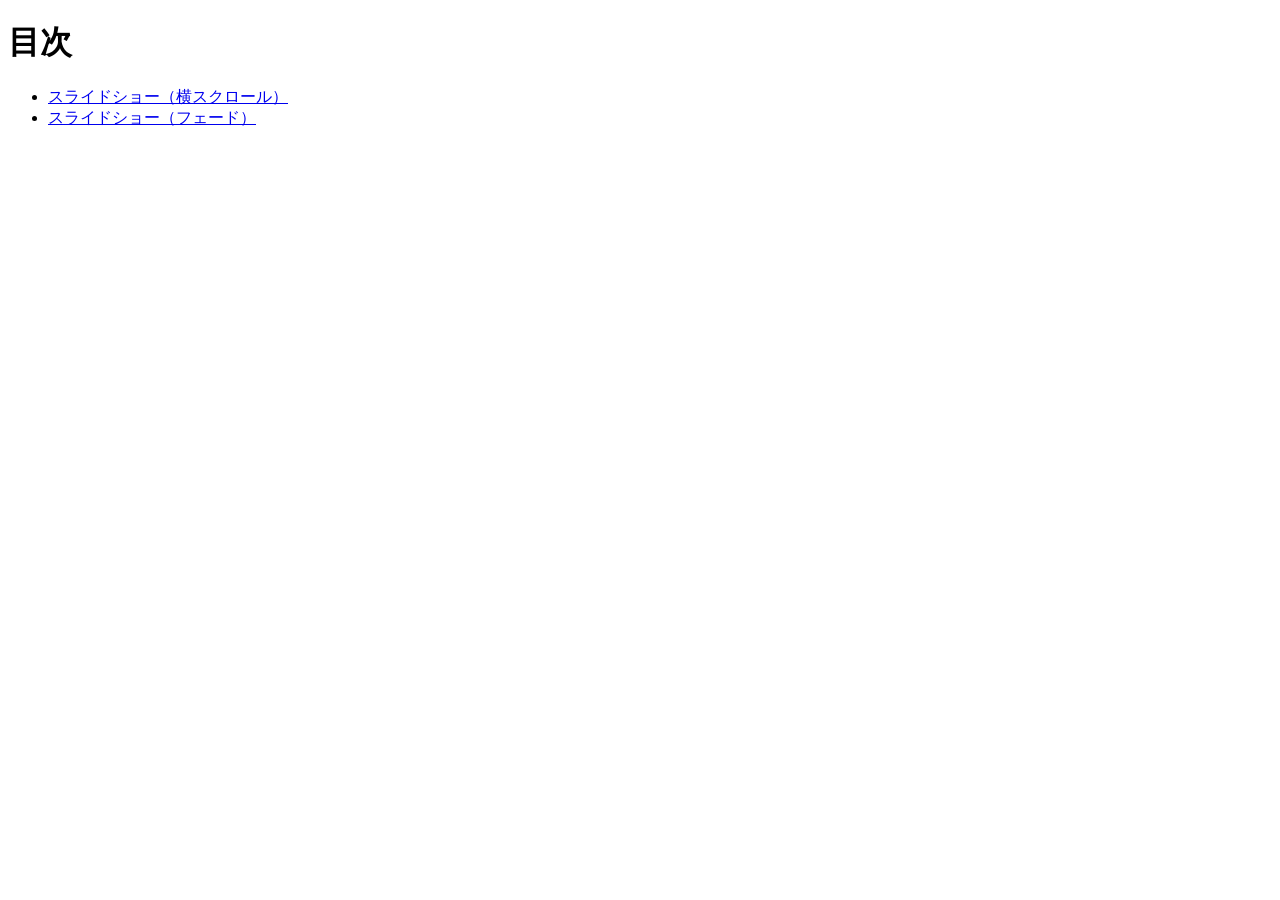
<file: index.html>
<!doctype html>
<html lang="ja">
  <head>
    <meta charset="utf-8">
    <title>20261015-js</title>
  </head>

  <body>
    <h1>目次</h1>
    <ul>
      <li><a href="slideshow-scroll/index.html">スライドショー（横スクロール）</a></li>
      <li><a href="slideshow-fade/index.html">スライドショー（フェード）</a></li>
    </ul>
  </body>
</html>
</file>
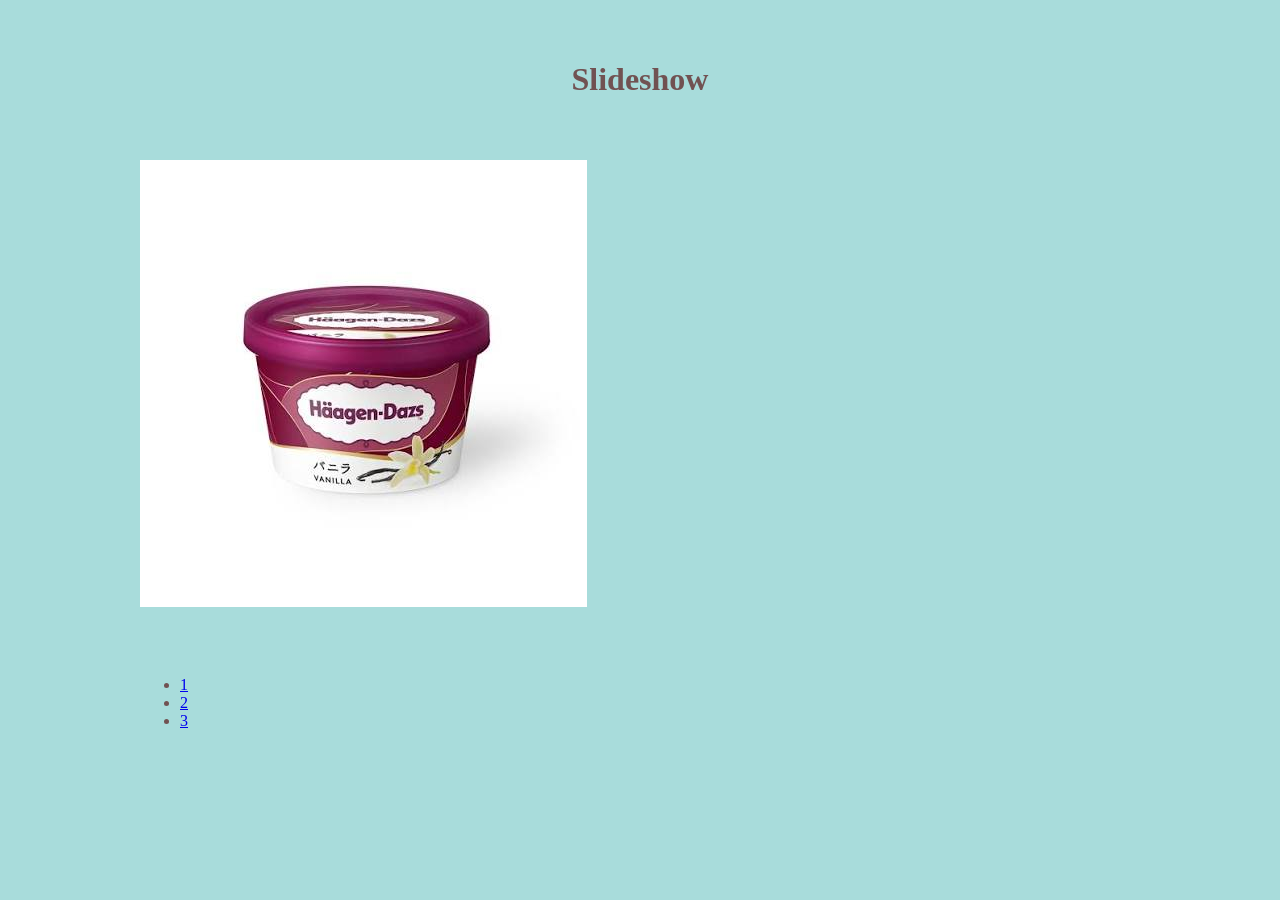
<file: slideshow-scroll/index.html>
<!DOCTYPE html>
<html lang="">
<head>
  <meta charset="UTF-8">
  <title>スライドショー（フェード）</title>
  <link rel="stylesheet" href="style.css">
</head>
<body>
  <div id="wrapper">
    <header>
      <h1>Slideshow</h1>
    </header>

    <div id="slide">
      <ul>
        <li><img src="img/img1.jpg" alt="img1"></li>
        <li><img src="img/img2.jpg" alt="img2"></li>
        <li><img src="img/img3.jpg" alt="img3"></li>
      </ul>
    </div><!-- /#slide -->

    <div id="button">
      <ul>
        <li><a href="#" class="target">1</a></li>
        <li><a href="#">2</a></li>
        <li><a href="#">3</a></li>
      </ul>
    </div><!-- /#button -->
  </div><!-- /#wrapper -->

  <!-- jQuery本体 -->
  <script src="https://code.jquery.com/jquery-3.7.1.min.js" integrity="sha256-/JqT3SQfawRcv/BIHPThkBvs0OEvtFFmqPF/lYI/Cxo=" crossorigin="anonymous"></script>
  <!-- 自作JS -->
  <script src="script.js"></script>
</body>
</html>
</file>
<file: slideshow-scroll/style.css>
@charset "utf-8";

body {
  background: #a8dcdb;
  color: #715252;
}

#wrapper {
  width: 1000px;
  margin: 0 auto;
}

header h1 {
  font-size: 2em;
  text-align: center;
  padding: 40px 25px;
}

#slide {
  position: relative;
  overflow: hidden;
  height: 500px;
}

#slide ul {
  position: absolute;
  width: 3000px;
  margin: 0;
  padding: 0;
  list-style: none;
}

#slide li {
  width: 1000px;
  float: left;
}

button {
  opacity: .6;
  transition: opacity .2s;
  border: none;
  background: none;
  cursor: pointer;
}

button:focus {
  outline: none;
}

button:hover {
  opacity: 1;
}

#prevBtn,
#nextBtn {
  position: absolute;
  top: 225px;
}

#prevBtn {
  left: 20px;
}

#nextBtn {
  right: 20px;
}
</file>
